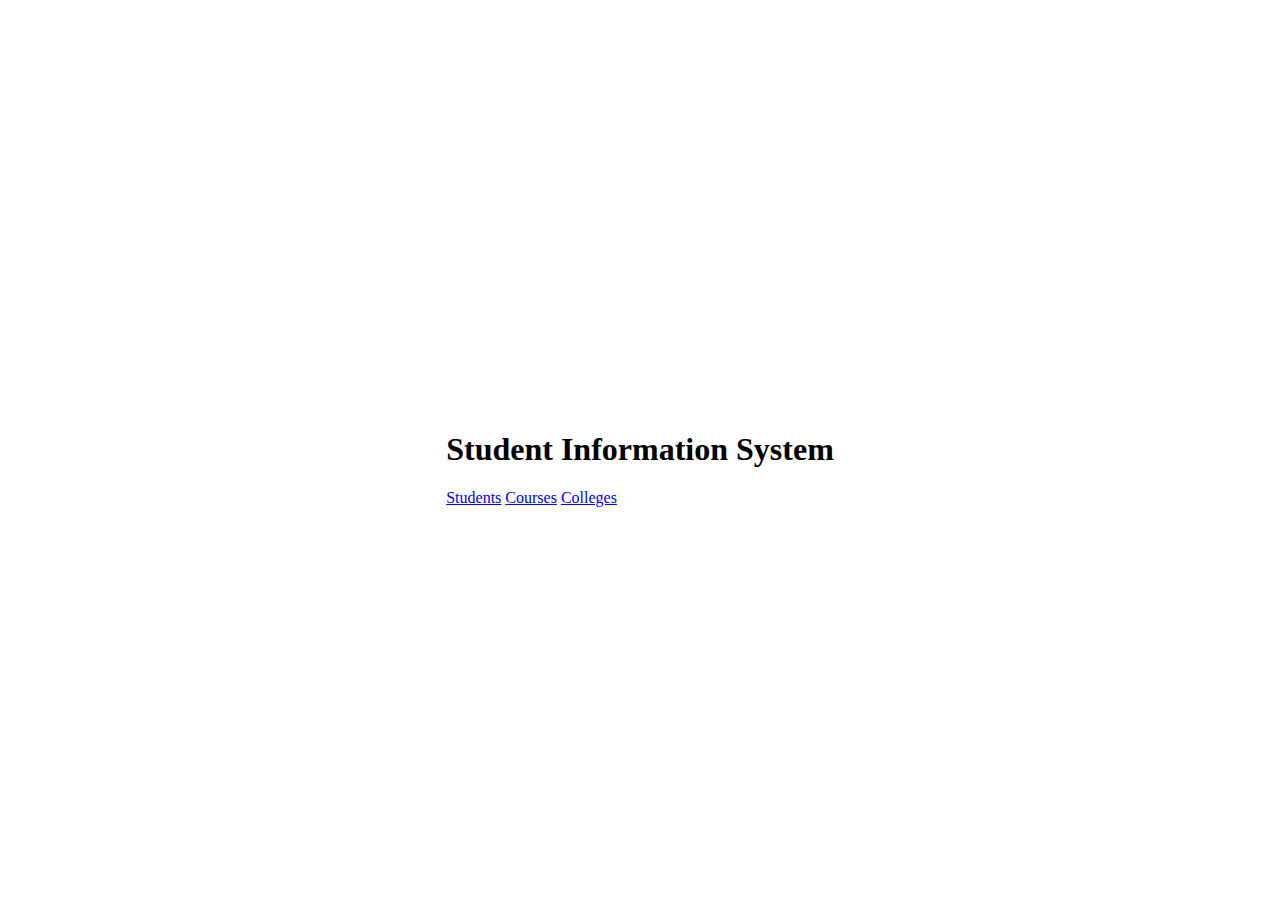
<file: app/templates/index.html>
<!DOCTYPE html>
<html lang="en">
  <head>
    <meta charset="utf-8">
    <meta name="viewport" content="width=device-width, initial-scale=1">
    <title>Homepage</title>
    <link href="https://cdn.jsdelivr.net/npm/bootstrap@5.3.2/dist/css/bootstrap.min.css" rel="stylesheet" integrity="sha384-T3c6CoIi6uLrA9TneNEoa7RxnatzjcDSCmG1MXxSR1GAsXEV/Dwwykc2MPK8M2HN" crossorigin="anonymous">
    <style>
        .text-center{
            padding: 30px;
        }
        body {
            display: flex;
            justify-content: center;
            align-items: center;
            min-height: 100vh;
        }
    </style>
  </head>
  <body>
    <div class="container-fluid text-center">
        <h1>Student Information System</h1>
        <div class="row">
          <div class="d-grid gap-2 col-5 mx-auto">
            <a class="btn btn-primary btn-block" href="/students">Students</a>
            <a class="btn btn-success btn-block" href="/courses">Courses</a>
            <a class="btn btn-warning btn-block" href="/colleges">Colleges</a>
          </div>
        </div>
    </div>
    <script src="https://cdn.jsdelivr.net/npm/@popperjs/core@2.11.8/dist/umd/popper.min.js" integrity="sha384-I7E8VVD/ismYTF4hNIPjVp/Zjvgyol6VFvRkX/vR+Vc4jQkC+hVqc2pM8ODewa9r" crossorigin="anonymous"></script>
    <script src="https://cdn.jsdelivr.net/npm/bootstrap@5.3.2/dist/js/bootstrap.min.js" integrity="sha384-BBtl+eGJRgqQAUMxJ7pMwbEyER4l1g+O15P+16Ep7Q9Q+zqX6gSbd85u4mG4QzX+" crossorigin="anonymous"></script>
  </body>
</html>
</file>
